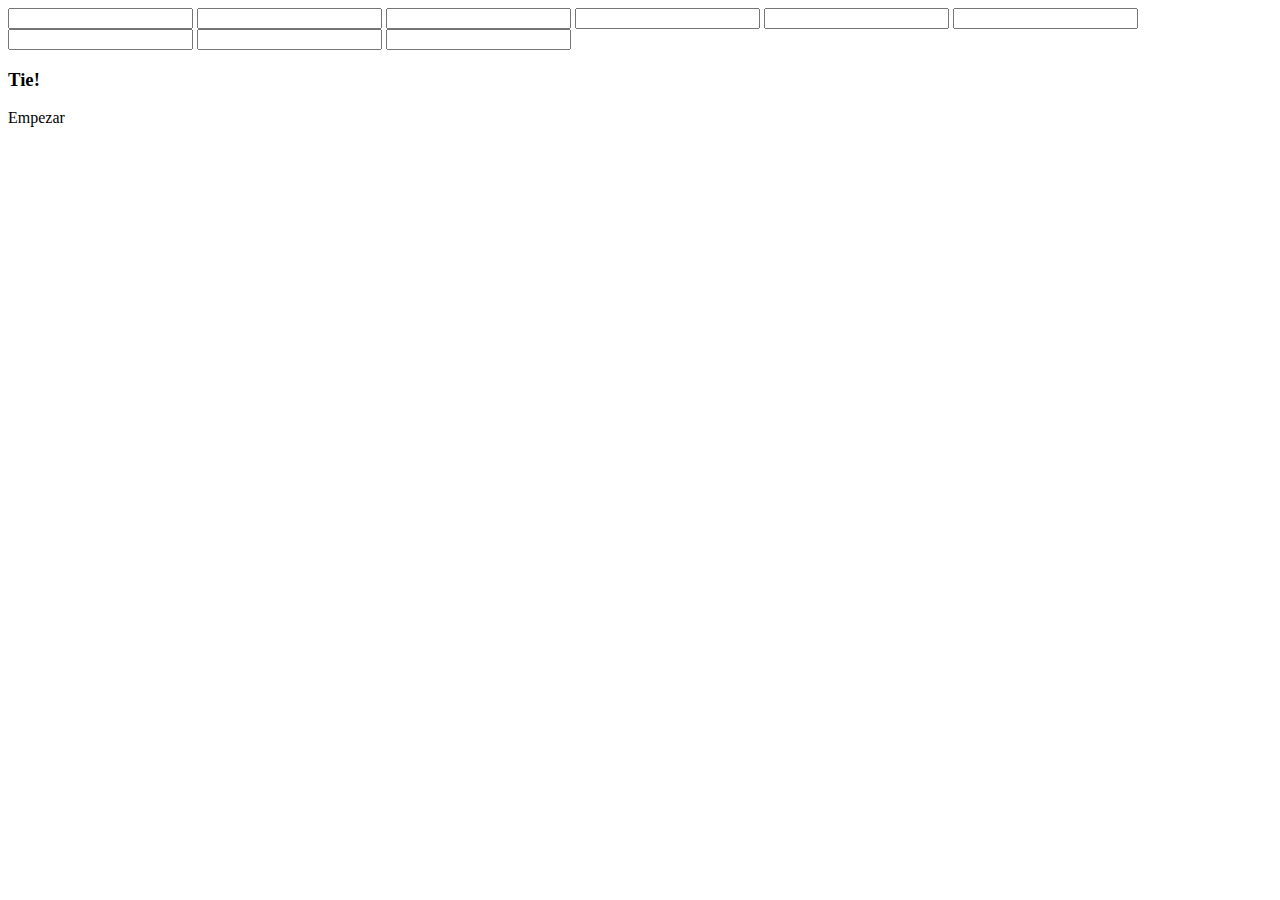
<file: src/main/resources/templates/layouts/tictactoe-body.html>
<!DOCTYPE html>
<html xmlns="http://www.w3.org/1999/xhtml"
      xmlns:th="http://www.thymeleaf.org">
<th:block th:fragment="body">
    <div id="board">
        <span class="tile" id="00">
            <label class="display"></label>
            <input th:attr="x=0,y=0" class="value-holder" th:value="0"/>
        </span>
        <span class="tile" id="10">
            <label class="display"></label>
            <input th:attr="x=1,y=0" class="value-holder" th:value="0"/>
        </span>
        <span class="tile" id="20">
            <label class="display"></label>
            <input th:attr="x=2,y=0" class="value-holder" th:value="0"/>
        </span>
        <span class="tile" id="01">
            <label class="display"></label>
            <input th:attr="x=0,y=1" class="value-holder" th:value="0"/>
        </span>
        <span class="tile" id="11">
            <label class="display"></label>
            <input th:attr="x=1,y=1" class="value-holder" th:value="0"/>
        </span>
        <span class="tile" id="21">
            <label class="display"></label>
            <input th:attr="x=2,y=1" class="value-holder" th:value="0"/>
        </span>
        <span class="tile" id="02">
            <label class="display"></label>
            <input th:attr="x=0,y=2" class="value-holder" th:value="0"/>
        </span>
        <span class="tile" id="12">
            <label class="display"></label>
            <input th:attr="x=1,y=2" class="value-holder" th:value="0"/>
        </span>
        <span class="tile" id="22">
            <label class="display"></label>
            <input th:attr="x=2,y=2" class="value-holder" th:value="0"/>
        </span>
    </div>
    <div id="end-container">
        <div class="end">
            <h3>Tie!</h3>
            <a id="restart">Empezar</a>
        </div>
    </div>
</th:block>
</html>
</file>
